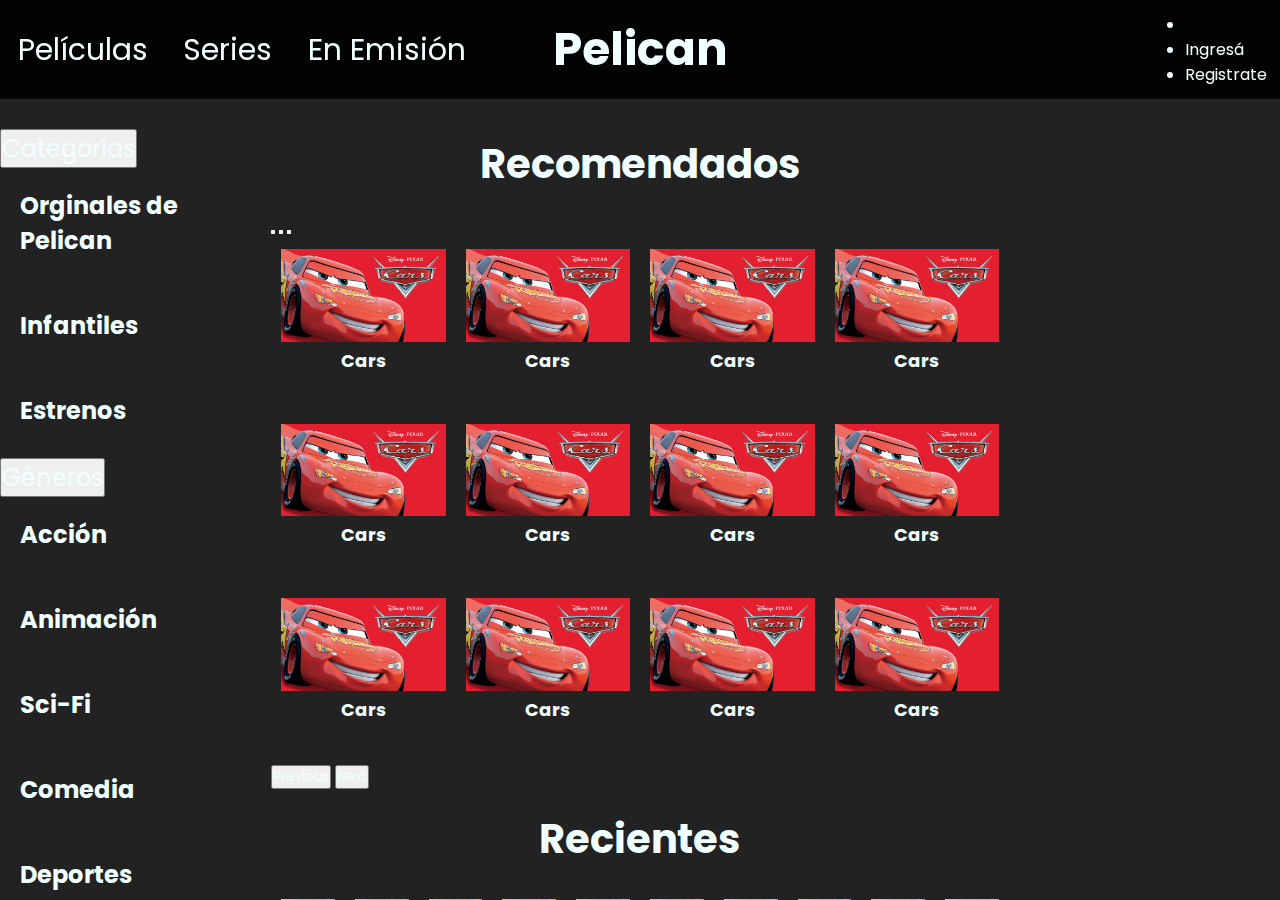
<file: PreEntrega3-Mirkin/index.html>
<!DOCTYPE html>
<html lang="en">
<head>
    <meta charset="UTF-8">
    <meta http-equiv="X-UA-Compatible" content="IE=edge">
    <meta name="viewport" content="width=device-width, initial-scale=1.0">
    <link href="https://cdn.jsdelivr.net/npm/bootstrap@5.1.3/dist/css/bootstrap.min.css" rel="stylesheet" integrity="sha384-1BmE4kWBq78iYhFldvKuhfTAU6auU8tT94WrHftjDbrCEXSU1oBoqyl2QvZ6jIW3" crossorigin="anonymous">
    <link rel="stylesheet" href="./css/style.css">
    <title>Pelican</title>
</head>
<body>
    <div class="general-container">
        <h1 class="page-title" id="mobile-page-title">
            <a href="./index.html">Pelican</a>
        </h1>
        <header class="nav">
            <nav class="navBar">
                <ul>
                    <li><a href="./view/movies.html">Películas</a></li>
                    <li><a href="./view/series.html">Series</a></li>
                    <li><a href="./view/airing.html">En Emisión</a></li>
                </ul>
            </nav>

            <h1 class="page-title">
                <a href="./index.html">Pelican</a>
            </h1>

            <div class="login-mobile">
                <div class="dropdown">
                    <a class="btn btn-secondary dropdown-toggle bg-transparent border-0 w-20 login-btn" href="#" role="button" id="dropdownMenuLink" data-bs-toggle="dropdown" aria-expanded="false">
                    <img src="./assets/img/icons/user.png" alt="login" id="login-icon">
                    </a>
                
                    <ul class="dropdown-menu bg-dark bg-opacity-75" aria-labelledby="dropdownMenuLink">
                    <li><a class="dropdown-item text-light" href="#">Iniciar sesión</a></li>
                    <li><a class="dropdown-item text-light" href="#">Registrarse</a></li>
                    </ul>
                </div>
            </div>
            <div class="login">
                <ul>
                    <li>
                        <form id="searchBar"> 
                            <input type="search" id="query" name="q" placeholder="¿Qué vamos a ver?">
                        </form>
                    </li>
                    <li>
                        <a href="index.html">Ingresá</a>
                    </li>
                    <li>
                        <a href="index.html">Registrate</a>
                    </li>
                </ul>
            </div>
        </header>
        
        
        <div class="grid-display">
            <section class="categories">
                <h2>Categorías</h2>
                <table>
                    <tr><td>
                        <a href="./view/category.html">Orginales de Pelican</a>
                    </td></tr>
                    <tr><td>
                        <a href="./view/category.html">Infantiles</a>
                    </td></tr>
                    <tr><td>
                        <a href="./view/category.html">Estrenos</a>
                    </td></tr>
                    <tr><td>
                        Géneros
                        <ul class="genre">
                            <li><a href="./view/category.html">Acción</a></li>
                            <li><a href="./view/category.html">Animación</a></li>
                            <li><a href="./view/category.html">Sci-Fi</a></li>
                            <li><a href="./view/category.html">Comedia</a></li>
                            <li><a href="./view/category.html">Deportes</a></li>
                            <li><a href="./view/category.html">Drama</a></li>
                            <li><a href="./view/category.html">Documental</a></li>
                            <li><a href="./view/category.html">Fantasía</a></li>
                            <li><a href="./view/category.html">Policial</a></li>
                            <li><a href="./view/category.html">Romance</a></li>
                            <li><a href="./view/category.html">Terror</a></li>
                        </ul>
                    </td></tr>
                </table>
            </section>

            <section class="categories-mobile container-fluid">
                <div class="accordion" id="accordionPanelsStayOpenExample">
                    <div class="accordion-item bg-transparent text-light">
                      <h2 class="accordion-header" id="panelsStayOpen-headingOne">
                        <button class="accordion-button collapsed bg-transparent text-light color-light" type="button" data-bs-toggle="collapse" data-bs-target="#panelsStayOpen-collapseOne" aria-expanded="false" aria-controls="panelsStayOpen-collapseOne">
                          Categorías
                        </button>
                      </h2>
                      <div id="panelsStayOpen-collapseOne" class="accordion-collapse collapse" aria-labelledby="panelsStayOpen-headingOne">
                        <div class="accordion-body">
                            <div class="accordion" id="accordionPanelsStayOpenExample">
                                <div class="accordion-item bg-transparent text-light">
                                    <h3 class="accordion-header">
                                        <a href="./view/category.html">Orginales de Pelican</a>
                                    </h3>
                                </div>
                                <div class="accordion-item bg-transparent text-light">
                                    <h3 class="accordion-header">
                                        <a href="./view/category.html">Infantiles</a>
                                    </h3>
                                </div>
                                <div class="accordion-item bg-transparent text-light">
                                    <h3 class="accordion-header">
                                        <a href="./view/category.html">Estrenos</a>
                                    </h3>
                                </div>
                                <div class="accordion-item bg-transparent text-light">
                                    <h3 class="accordion-header" id="panelsStayOpen-headingThree">
                                        <button class="accordion-button collapsed bg-transparent text-light" type="button" data-bs-toggle="collapse" data-bs-target="#panelsStayOpen-collapseThree" aria-expanded="false" aria-controls="panelsStayOpen-collapseThree">
                                        Géneros
                                        </button>
                                    </h3>
                                    <div id="panelsStayOpen-collapseThree" class="accordion-collapse collapse" aria-labelledby="panelsStayOpen-headingThree">
                                        <div class="accordion-body">
                                            <div class="accordion-item bg-transparent text-light">
                                                <h4 class="accordion-header">
                                                    <a href="./view/category.html">Acción</a>
                                                </h4>
                                            </div>
                                            <div class="accordion-item bg-transparent text-light">
                                                <h4 class="accordion-header">
                                                    <a href="./view/category.html">Animación</a>
                                                </h4>
                                            </div>
                                            <div class="accordion-item bg-transparent text-light">
                                                <h4 class="accordion-header">
                                                    <a href="./view/category.html">Sci-Fi</a>
                                                </h4>
                                            </div>
                                            <div class="accordion-item bg-transparent text-light">
                                                <h4 class="accordion-header">
                                                    <a href="./view/category.html">Comedia</a>
                                                </h4>
                                            </div>
                                            <div class="accordion-item bg-transparent text-light">
                                                <h4 class="accordion-header">
                                                    <a href="./view/category.html">Deportes</a>
                                                </h4>
                                            </div>
                                            <div class="accordion-item bg-transparent text-light">
                                                <h4 class="accordion-header">
                                                    <a href="./view/category.html">Drama</a>
                                                </h4>
                                            </div>
                                            <div class="accordion-item bg-transparent text-light">
                                                <h4 class="accordion-header">
                                                    <a href="./view/category.html">Documental</a>
                                                </h4>
                                            </div>
                                            <div class="accordion-item bg-transparent text-light">
                                                <h4 class="accordion-header">
                                                    <a href="./view/category.html">Fantasía</a>
                                                </h4>
                                            </div>
                                            <div class="accordion-item bg-transparent text-light">
                                                <h4 class="accordion-header">
                                                    <a href="./view/category.html">Policial</a>
                                                </h4>
                                            </div>
                                            <div class="accordion-item bg-transparent text-light">
                                                <h4 class="accordion-header">
                                                    <a href="./view/category.html">Romance</a>
                                                </h4>
                                            </div>
                                            <div class="accordion-item bg-transparent text-light">
                                                <h4 class="accordion-header">
                                                    <a href="./view/category.html">Terror</a>
                                                </h4>
                                            </div>
                                        </div>
                                    </div>
                                </div>
                            </div>
                        </div>
                      </div>
                    </div>
                  </div>
            </section>
            
            <section class="main">
                <h2>
                    Recomendados
                </h2>
                <div id="carouselExampleIndicators" class="carousel slide" data-bs-ride="carousel">
                    <div class="carousel-indicators">
                        <button type="button" data-bs-target="#carouselExampleIndicators" data-bs-slide-to="0" class="active" aria-current="true" aria-label="Slide 1"></button>
                        <button type="button" data-bs-target="#carouselExampleIndicators" data-bs-slide-to="1" aria-label="Slide 2"></button>
                        <button type="button" data-bs-target="#carouselExampleIndicators" data-bs-slide-to="2" aria-label="Slide 3"></button>
                        </div>
                        <div class="carousel-inner">
                        <div class="carousel-item active">
                            <div class="recommended-group">
                                <div class="product">
                                    <img src="./assets/img/recommended_titles/cars.png" alt="">
                                    <h3>Cars</h3>
                                </div>
                                <div class="product">
                                    <img src="./assets/img/recommended_titles/cars.png" alt="">
                                    <h3>Cars</h3>
                                </div>
                                <div class="product">
                                    <img src="./assets/img/recommended_titles/cars.png" alt="">
                                    <h3>Cars</h3>
                                </div>
                                <div class="product">
                                    <img src="./assets/img/recommended_titles/cars.png" alt="">
                                    <h3>Cars</h3>
                                </div>
                            </div>
                        </div>
                        <div class="carousel-item">
                            <div class="recommended-group">
                                <div class="product">
                                    <img src="./assets/img/recommended_titles/cars.png" alt="">
                                    <h3>Cars</h3>
                                </div>
                                <div class="product">
                                    <img src="./assets/img/recommended_titles/cars.png" alt="">
                                    <h3>Cars</h3>
                                </div>
                                <div class="product">
                                    <img src="./assets/img/recommended_titles/cars.png" alt="">
                                    <h3>Cars</h3>
                                </div>
                                <div class="product">
                                    <img src="./assets/img/recommended_titles/cars.png" alt="">
                                    <h3>Cars</h3>
                                </div>
                            </div>
                        </div>
                        <div class="carousel-item">
                            <div class="recommended-group">
                                <div class="product">
                                    <img src="./assets/img/recommended_titles/cars.png" alt="">
                                    <h3>Cars</h3>
                                </div>
                                <div class="product">
                                    <img src="./assets/img/recommended_titles/cars.png" alt="">
                                    <h3>Cars</h3>
                                </div>
                                <div class="product">
                                    <img src="./assets/img/recommended_titles/cars.png" alt="">
                                    <h3>Cars</h3>
                                </div>
                                <div class="product">
                                    <img src="./assets/img/recommended_titles/cars.png" alt="">
                                    <h3>Cars</h3>
                                </div>
                            </div>
                        </div>
                        <button class="carousel-control-prev pb-5" type="button" data-bs-target="#carouselExampleIndicators" data-bs-slide="prev">
                        <span class="carousel-control-prev-icon" aria-hidden="true"></span>
                        <span class="visually-hidden">Previous</span>
                        </button>
                        <button class="carousel-control-next pb-5" type="button" data-bs-target="#carouselExampleIndicators" data-bs-slide="next">
                        <span class="carousel-control-next-icon" aria-hidden="true"></span>
                        <span class="visually-hidden">Next</span>
                        </button>
                    </div>
                </div>
                <h2>
                    Recientes
                </h2>
                <article class="recent">
                    <div class="product">
                        <img src="./assets/img/titles/cars.png" alt="">
                        <h3>Cars</h3>
                    </div>
                    <div class="product">
                        <img src="./assets/img/titles/cars.png" alt="">
                        <h3>Cars</h3>
                    </div>
                    <div class="product">
                        <img src="./assets/img/titles/cars.png" alt="">
                        <h3>Cars</h3>
                    </div>
                    <div class="product">
                        <img src="./assets/img/titles/cars.png" alt="">
                        <h3>Cars</h3>
                    </div>
                    <div class="product">
                        <img src="./assets/img/titles/cars.png" alt="">
                        <h3>Cars</h3>
                    </div>
                    <div class="product">
                        <img src="./assets/img/titles/cars.png" alt="">
                        <h3>Cars</h3>
                    </div>
                    <div class="product">
                        <img src="./assets/img/titles/cars.png" alt="">
                        <h3>Cars</h3>
                    </div>
                    <div class="product">
                        <img src="./assets/img/titles/cars.png" alt="">
                        <h3>Cars</h3>
                    </div>
                    <div class="product">
                        <img src="./assets/img/titles/cars.png" alt="">
                        <h3>Cars</h3>
                    </div>
                    <div class="product">
                        <img src="./assets/img/titles/cars.png" alt="">
                        <h3>Cars</h3>
                    </div>
                </article>
            </section>
            <aside class="news">
                <h2>
                    Noticias
                </h2>
            </aside>
            <footer>
                <section class="contact">
                    <h2>¡Contactanos!</h2>
                    <div class="email_whatsapp">
                        <div class="email">
                            <img src="./assets/img/icons/email.png" alt="Email">
                            <a href="" class="link">carecenter@pelican.ar</a>
                        </div>
                        <div class="whatsapp">
                            <img src="./assets/img/icons/whatsapp.png" alt="WhatsApp">
                            <a href="" class="link">(+54) 011 9999 9999</a>
                        </div>
                    </div>
                </section>
                <section class="social_media">
                    <h2>Seguinos en redes y conseguí descuentos para tu membresía</h2>
                    <img src="./assets/img/icons/instagram.png" alt="Instagram">
                    <img src="./assets/img/icons/twitter.png" alt="Twitter">
                    <img src="./assets/img/icons/facebook.png" alt="Facebook">
                </section>
            </footer>
        </div>
    </div>
    <script src="https://cdn.jsdelivr.net/npm/bootstrap@5.1.3/dist/js/bootstrap.bundle.min.js" integrity="sha384-ka7Sk0Gln4gmtz2MlQnikT1wXgYsOg+OMhuP+IlRH9sENBO0LRn5q+8nbTov4+1p" crossorigin="anonymous"></script>
</body>
</html>
</file>
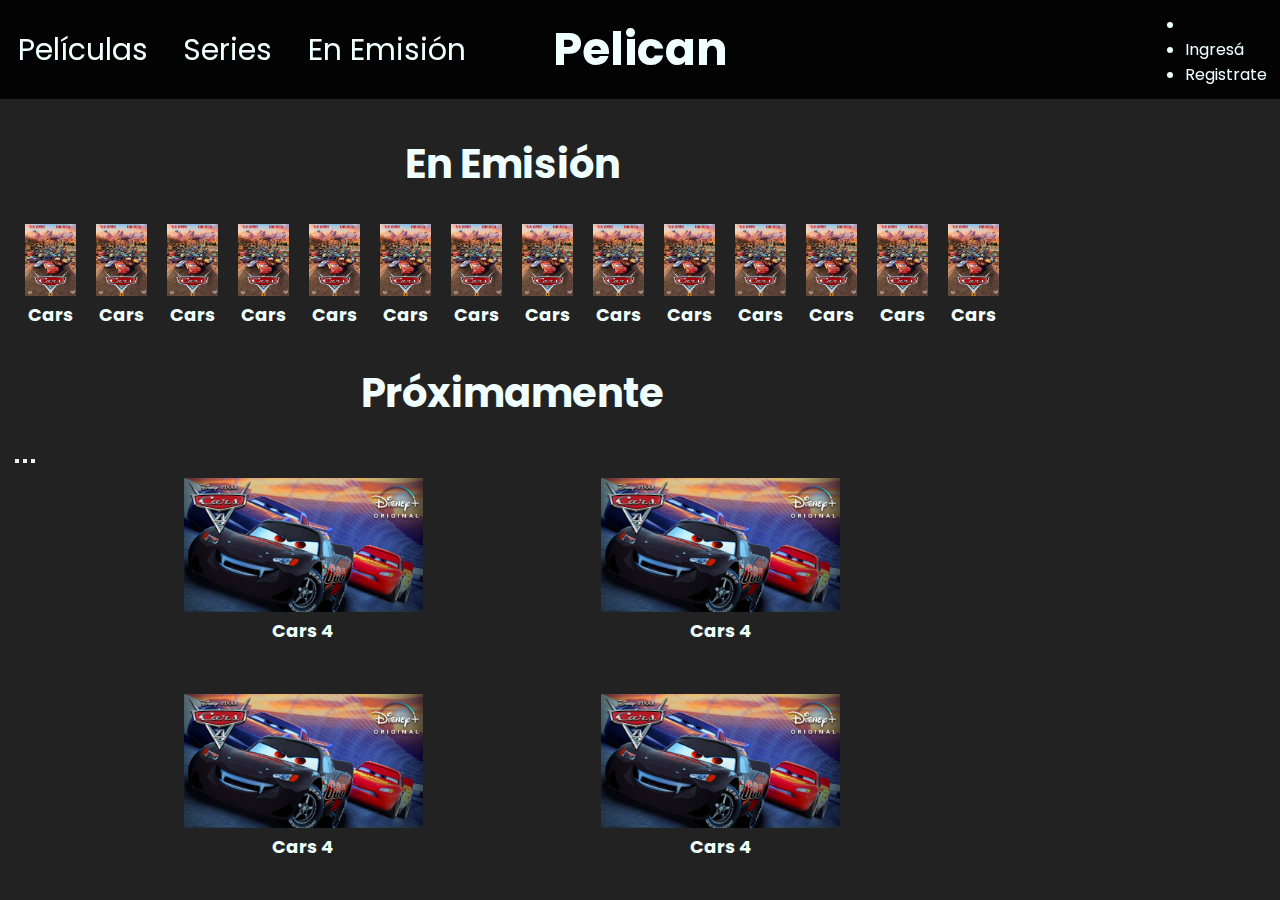
<file: PreEntrega3-Mirkin/view/airing.html>
<!DOCTYPE html>
<html lang="en">
<head>
    <meta charset="UTF-8">
    <meta http-equiv="X-UA-Compatible" content="IE=edge">
    <meta name="viewport" content="width=device-width, initial-scale=1.0">
    <link href="https://cdn.jsdelivr.net/npm/bootstrap@5.1.3/dist/css/bootstrap.min.css" rel="stylesheet" integrity="sha384-1BmE4kWBq78iYhFldvKuhfTAU6auU8tT94WrHftjDbrCEXSU1oBoqyl2QvZ6jIW3" crossorigin="anonymous">
    <link rel="stylesheet" href="../css/style.css">
    <title>Pelican</title>
</head>
<body>
    <div class="general-container">
        <h1 class="page-title" id="mobile-page-title">
            <a href="../index.html">Pelican</a>
        </h1>
        <header class="nav">
            <nav class="navBar">
                <ul>
                    <li><a href="movies.html">Películas</a></li>
                    <li><a href="series.html">Series</a></li>
                    <li><a href="airing.html">En Emisión</a></li>
                </ul>
            </nav>

            <h1 class="page-title">
                <a href="../index.html">Pelican</a>
            </h1>

            <div class="login-mobile">
                <div class="dropdown">
                    <a class="btn btn-secondary dropdown-toggle bg-transparent border-0 w-20 login-btn" href="#" role="button" id="dropdownMenuLink" data-bs-toggle="dropdown" aria-expanded="false">
                    <img src="../assets/img/icons/user.png" alt="login" id="login-icon">
                    </a>
                
                    <ul class="dropdown-menu bg-dark bg-opacity-75" aria-labelledby="dropdownMenuLink">
                    <li><a class="dropdown-item text-light" href="#">Iniciar sesión</a></li>
                    <li><a class="dropdown-item text-light href="#">Registrarse</a></li>
                    </ul>
                </div>
            </div>
            <div class="login">
                <ul>
                    <li>
                        <form id="searchBar"> 
                            <input type="search" id="query" name="q" placeholder="¿Qué querés ver?">
                        </form>
                    </li>
                    <li>
                        <a href="../index.html">Ingresá</a>
                    </li>
                    <li>
                        <a href="../index.html">Registrate</a>
                    </li>
                </ul>
            </div>
        </header>
        
        <div class="grid-display">
            <section class="main" id="main-airing">
                <h2>
                    En Emisión
                </h2>
                <article class="airing">
                    <div class="product">
                        <img src="../assets/img/titles/cars.png" alt="">
                        <h3>Cars</h3>
                    </div>
                    <div class="product">
                        <img src="../assets/img/titles/cars.png" alt="">
                        <h3>Cars</h3>
                    </div>
                    <div class="product">
                        <img src="../assets/img/titles/cars.png" alt="">
                        <h3>Cars</h3>
                    </div>
                    <div class="product">
                        <img src="../assets/img/titles/cars.png" alt="">
                        <h3>Cars</h3>
                    </div>
                    <div class="product">
                        <img src="../assets/img/titles/cars.png" alt="">
                        <h3>Cars</h3>
                    </div>
                    <div class="product">
                        <img src="../assets/img/titles/cars.png" alt="">
                        <h3>Cars</h3>
                    </div>
                    <div class="product">
                        <img src="../assets/img/titles/cars.png" alt="">
                        <h3>Cars</h3>
                    </div>
                    <div class="product">
                        <img src="../assets/img/titles/cars.png" alt="">
                        <h3>Cars</h3>
                    </div>
                    <div class="product">
                        <img src="../assets/img/titles/cars.png" alt="">
                        <h3>Cars</h3>
                    </div>
                    <div class="product">
                        <img src="../assets/img/titles/cars.png" alt="">
                        <h3>Cars</h3>
                    </div>
                    <div class="product">
                        <img src="../assets/img/titles/cars.png" alt="">
                        <h3>Cars</h3>
                    </div>
                    <div class="product">
                        <img src="../assets/img/titles/cars.png" alt="">
                        <h3>Cars</h3>
                    </div>
                    <div class="product">
                        <img src="../assets/img/titles/cars.png" alt="">
                        <h3>Cars</h3>
                    </div>
                    <div class="product">
                        <img src="../assets/img/titles/cars.png" alt="">
                        <h3>Cars</h3>
                    </div>
                </article>
                <h2>
                    Próximamente
                </h2>
                <article class="comming-soon">
                    <div id="carouselExampleIndicators" class="carousel slide" data-bs-ride="carousel">
                        <div class="carousel-indicators">
                            <button type="button" data-bs-target="#carouselExampleIndicators" data-bs-slide-to="0" class="active" aria-current="true" aria-label="Slide 1"></button>
                            <button type="button" data-bs-target="#carouselExampleIndicators" data-bs-slide-to="1" aria-label="Slide 2"></button>
                            <button type="button" data-bs-target="#carouselExampleIndicators" data-bs-slide-to="2" aria-label="Slide 3"></button>
                            </div>
                            <div class="carousel-inner">
                            <div class="carousel-item active">
                                <div class="comming-soon-group">
                                    <div class="product">
                                        <img src="../assets/img/comming_soon_titles/cars4.png" alt="">
                                        <h3>Cars 4</h3>
                                    </div>
                                    <div class="product">
                                        <img src="../assets/img/comming_soon_titles/cars4.png" alt="">
                                        <h3>Cars 4</h3>
                                    </div>
                                </div>
                            </div>
                            <div class="carousel-item">
                                <div class="comming-soon-group">
                                    <div class="product">
                                        <img src="../assets/img/comming_soon_titles/cars4.png" alt="">
                                        <h3>Cars 4</h3>
                                    </div>
                                    <div class="product">
                                        <img src="../assets/img/comming_soon_titles/cars4.png" alt="">
                                        <h3>Cars 4</h3>
                                    </div>
                                </div>
                            </div>
                            <div class="carousel-item">
                                <div class="comming-soon-group">
                                    <div class="product">
                                        <img src="../assets/img/comming_soon_titles/cars4.png" alt="">
                                        <h3>Cars 4</h3>
                                    </div>
                                    <div class="product">
                                        <img src="../assets/img/comming_soon_titles/cars4.png" alt="">
                                        <h3>Cars 4</h3>
                                    </div>
                                </div>
                            </div>
                            <button class="carousel-control-prev pb-5" type="button" data-bs-target="#carouselExampleIndicators" data-bs-slide="prev">
                            <span class="carousel-control-prev-icon" aria-hidden="true"></span>
                            <span class="visually-hidden">Previous</span>
                            </button>
                            <button class="carousel-control-next pb-5" type="button" data-bs-target="#carouselExampleIndicators" data-bs-slide="next">
                            <span class="carousel-control-next-icon" aria-hidden="true"></span>
                            <span class="visually-hidden">Next</span>
                            </button>
                        </div>
                    </div>
                </article>
            </section>

            <aside class="news">
                <h2>
                    Noticias
                </h2>
            </aside>

            <footer>
                <section class="contact">
                    <h2>¡Contactanos!</h2>
                    <div class="email_whatsapp">
                        <div class="email">
                            <img src="../assets/img/icons/email.png" alt="Email">
                            <a href="" class="link">carecenter@pelican.ar</a>
                        </div>
                        <div class="whatsapp">
                            <img src="../assets/img/icons/whatsapp.png" alt="WhatsApp">
                            <a href="" class="link">(+54) 011 9999 9999</a>
                        </div>
                    </div>
                </section>
                <section class="social_media">
                    <h2>Seguinos en redes y conseguí descuentos para tu membresía</h2>
                    <img src="../assets/img/icons/instagram.png" alt="Instagram">
                    <img src="../assets/img/icons/twitter.png" alt="Twitter">
                    <img src="../assets/img/icons/facebook.png" alt="Facebook">
                </section>
            </footer>
        </div>
    </div>
    <script src="https://cdn.jsdelivr.net/npm/bootstrap@5.1.3/dist/js/bootstrap.bundle.min.js" integrity="sha384-ka7Sk0Gln4gmtz2MlQnikT1wXgYsOg+OMhuP+IlRH9sENBO0LRn5q+8nbTov4+1p" crossorigin="anonymous"></script>
</body>
</html>
</file>
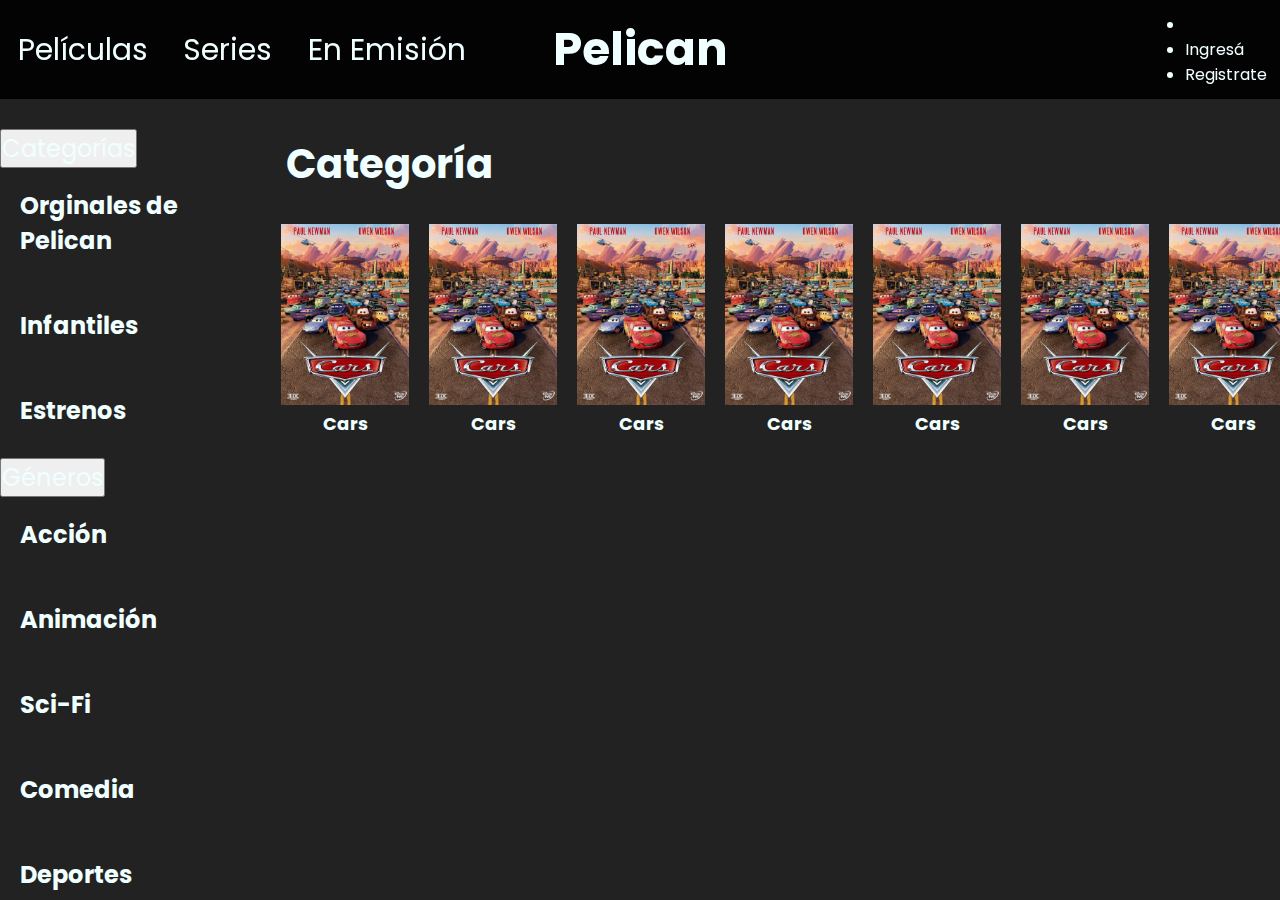
<file: PreEntrega3-Mirkin/view/category.html>
<!DOCTYPE html>
<html lang="en">
<head>
    <meta charset="UTF-8">
    <meta http-equiv="X-UA-Compatible" content="IE=edge">
    <meta name="viewport" content="width=device-width, initial-scale=1.0">
    <link href="https://cdn.jsdelivr.net/npm/bootstrap@5.1.3/dist/css/bootstrap.min.css" rel="stylesheet" integrity="sha384-1BmE4kWBq78iYhFldvKuhfTAU6auU8tT94WrHftjDbrCEXSU1oBoqyl2QvZ6jIW3" crossorigin="anonymous">
    <link rel="stylesheet" href="../css/style.css">
    <title>Pelican</title>
</head>
<body>
    <div class="general-container">
        <h1 class="page-title" id="mobile-page-title">
            <a href="../index.html">Pelican</a>
        </h1>

        <header class="nav">
            <nav class="navBar">
                <ul>
                    <li><a href="movies.html">Películas</a></li>
                    <li><a href="series.html">Series</a></li>
                    <li><a href="airing.html">En Emisión</a></li>
                </ul>
            </nav>

            <h1 class="page-title">
                <a href="../index.html">Pelican</a>
            </h1>

            <div class="login-mobile">
                <div class="dropdown">
                    <a class="btn btn-secondary dropdown-toggle bg-transparent border-0 w-20 login-btn" href="#" role="button" id="dropdownMenuLink" data-bs-toggle="dropdown" aria-expanded="false">
                        <img src="../assets/img/icons/user.png" alt="login" id="login-icon">
                    </a>
                
                    <ul class="dropdown-menu bg-dark bg-opacity-75" aria-labelledby="dropdownMenuLink">
                        <li><a class="dropdown-item text-light" href="#">Iniciar sesión</a></li>
                        <li><a class="dropdown-item text-light" href="#">Registrarse</a></li>
                    </ul>
                </div>
            </div>
            <div class="login">
                <ul>
                    <li>
                        <form id="searchBar"> 
                            <input type="search" id="query" name="q" placeholder="¿Qué querés ver?">
                        </form>
                    </li>
                    <li>
                        <a href="../index.html">Ingresá</a>
                    </li>
                    <li>
                        <a href="../index.html">Registrate</a>
                    </li>
                </ul>
            </div>
        </header>

        <div class="grid-display">
            <section class="categories-mobile container-fluid">
                <div class="accordion" id="accordionPanelsStayOpenExample">
                    <div class="accordion-item bg-transparent text-light">
                      <h2 class="accordion-header" id="panelsStayOpen-headingOne">
                        <button class="accordion-button collapsed bg-transparent text-light" type="button" data-bs-toggle="collapse" data-bs-target="#panelsStayOpen-collapseOne" aria-expanded="false" aria-controls="panelsStayOpen-collapseOne">
                          Categorías
                        </button>
                      </h2>
                      <div id="panelsStayOpen-collapseOne" class="accordion-collapse collapse" aria-labelledby="panelsStayOpen-headingOne">
                        <div class="accordion-body">
                            <div class="accordion" id="accordionPanelsStayOpenExample">
                                <div class="accordion-item bg-transparent text-light">
                                    <h3 class="accordion-header">
                                        <a href="category.html">Orginales de Pelican</a>
                                    </h3>
                                </div>
                                <div class="accordion-item bg-transparent text-light">
                                    <h3 class="accordion-header">
                                        <a href="category.html">Infantiles</a>
                                    </h3>
                                </div>
                                <div class="accordion-item bg-transparent text-light">
                                    <h3 class="accordion-header">
                                        <a href="category.html">Estrenos</a>
                                    </h3>
                                </div>
                                <div class="accordion-item bg-transparent text-light">
                                    <h3 class="accordion-header" id="panelsStayOpen-headingThree">
                                        <button class="accordion-button collapsed bg-transparent text-light" type="button" data-bs-toggle="collapse" data-bs-target="#panelsStayOpen-collapseThree" aria-expanded="false" aria-controls="panelsStayOpen-collapseThree">
                                        Géneros
                                        </button>
                                    </h3>
                                    <div id="panelsStayOpen-collapseThree" class="accordion-collapse collapse" aria-labelledby="panelsStayOpen-headingThree">
                                        <div class="accordion-body">
                                            <div class="accordion-item bg-transparent text-light">
                                                <h4 class="accordion-header">
                                                    <a href="category.html">Acción</a>
                                                </h4>
                                            </div>
                                            <div class="accordion-item bg-transparent text-light">
                                                <h4 class="accordion-header">
                                                    <a href="category.html">Animación</a>
                                                </h4>
                                            </div>
                                            <div class="accordion-item bg-transparent text-light">
                                                <h4 class="accordion-header">
                                                    <a href="category.html">Sci-Fi</a>
                                                </h4>
                                            </div>
                                            <div class="accordion-item bg-transparent text-light">
                                                <h4 class="accordion-header">
                                                    <a href="category.html">Comedia</a>
                                                </h4>
                                            </div>
                                            <div class="accordion-item bg-transparent text-light">
                                                <h4 class="accordion-header">
                                                    <a href="category.html">Deportes</a>
                                                </h4>
                                            </div>
                                            <div class="accordion-item bg-transparent text-light">
                                                <h4 class="accordion-header">
                                                    <a href="category.html">Drama</a>
                                                </h4>
                                            </div>
                                            <div class="accordion-item bg-transparent text-light">
                                                <h4 class="accordion-header">
                                                    <a href="./view/category.html">Documental</a>
                                                </h4>
                                            </div>
                                            <div class="accordion-item bg-transparent text-light">
                                                <h4 class="accordion-header">
                                                    <a href="category.html">Fantasía</a>
                                                </h4>
                                            </div>
                                            <div class="accordion-item bg-transparent text-light">
                                                <h4 class="accordion-header">
                                                    <a href="category.html">Policial</a>
                                                </h4>
                                            </div>
                                            <div class="accordion-item bg-transparent text-light">
                                                <h4 class="accordion-header">
                                                    <a href="category.html">Romance</a>
                                                </h4>
                                            </div>
                                            <div class="accordion-item bg-transparent text-light">
                                                <h4 class="accordion-header">
                                                    <a href="category.html">Terror</a>
                                                </h4>
                                            </div>
                                        </div>
                                    </div>
                                </div>
                            </div>
                        </div>
                      </div>
                    </div>
                  </div>
            </section>
            
            <section class="main" id="main-movies">
                <div class="category-title">
                    <h2>
                        Categoría <!-- Las categorias toman la misma estructura-->
                    </h2>
                    <select name="order" id="filter-order" class="bg-dark bg-opacity-75">
                        <option class="text-light" value="default" selected>Orden</option>
                        <option class="text-light" value="aphabetical">Alfabético</option>
                        <option class="text-light" value="release">Estreno</option>
                        <option class="text-light" value="popularity">Popularidad</option>
                        <option class="text-light" value="score">Calificación</option>
                    </select>
                </div>
                <article class="movies">
                    <div class="product">
                        <img src="../assets/img/titles/cars.png" alt="">
                        <h3>Cars</h3>
                    </div>
                    <div class="product">
                        <img src="../assets/img/titles/cars.png" alt="">
                        <h3>Cars</h3>
                    </div>
                    <div class="product">
                        <img src="../assets/img/titles/cars.png" alt="">
                        <h3>Cars</h3>
                    </div>
                    <div class="product">
                        <img src="../assets/img/titles/cars.png" alt="">
                        <h3>Cars</h3>
                    </div>
                    <div class="product">
                        <img src="../assets/img/titles/cars.png" alt="">
                        <h3>Cars</h3>
                    </div>
                    <div class="product">
                        <img src="../assets/img/titles/cars.png" alt="">
                        <h3>Cars</h3>
                    </div>
                    <div class="product">
                        <img src="../assets/img/titles/cars.png" alt="">
                        <h3>Cars</h3>
                    </div>
                    <div class="product">
                        <img src="../assets/img/titles/cars.png" alt="">
                        <h3>Cars</h3>
                    </div>
                    <div class="product">
                        <img src="../assets/img/titles/cars.png" alt="">
                        <h3>Cars</h3>
                    </div>
                    <div class="product">
                        <img src="../assets/img/titles/cars.png" alt="">
                        <h3>Cars</h3>
                    </div>
                    <div class="product">
                        <img src="../assets/img/titles/cars.png" alt="">
                        <h3>Cars</h3>
                    </div>
                    <div class="product">
                        <img src="../assets/img/titles/cars.png" alt="">
                        <h3>Cars</h3>
                    </div>
                    <div class="product">
                        <img src="../assets/img/titles/cars.png" alt="">
                        <h3>Cars</h3>
                    </div>
                    <div class="product">
                        <img src="../assets/img/titles/cars.png" alt="">
                        <h3>Cars</h3>
                    </div>
                </article>
            </section>
            <footer>
                <section class="contact">
                    <h2>¡Contactanos!</h2>
                    <div class="email_whatsapp">
                        <div class="email">
                            <img src="../assets/img/icons/email.png" alt="Email">
                            <a href="" class="link">carecenter@pelican.ar</a>
                        </div>
                        <div class="whatsapp">
                            <img src="../assets/img/icons/whatsapp.png" alt="WhatsApp">
                            <a href="" class="link">(+54) 011 9999 9999</a>
                        </div>
                    </div>
                </section>
                <section class="social_media">
                    <h2>Seguinos en redes y conseguí descuentos para tu membresía</h2>
                    <img src="../assets/img/icons/instagram.png" alt="Instagram">
                    <img src="../assets/img/icons/twitter.png" alt="Twitter">
                    <img src="../assets/img/icons/facebook.png" alt="Facebook">
                </section>
            </footer>
        </div>
    </div>
    <script src="https://cdn.jsdelivr.net/npm/bootstrap@5.1.3/dist/js/bootstrap.bundle.min.js" integrity="sha384-ka7Sk0Gln4gmtz2MlQnikT1wXgYsOg+OMhuP+IlRH9sENBO0LRn5q+8nbTov4+1p" crossorigin="anonymous"></script>
</body>
</html>
</file>
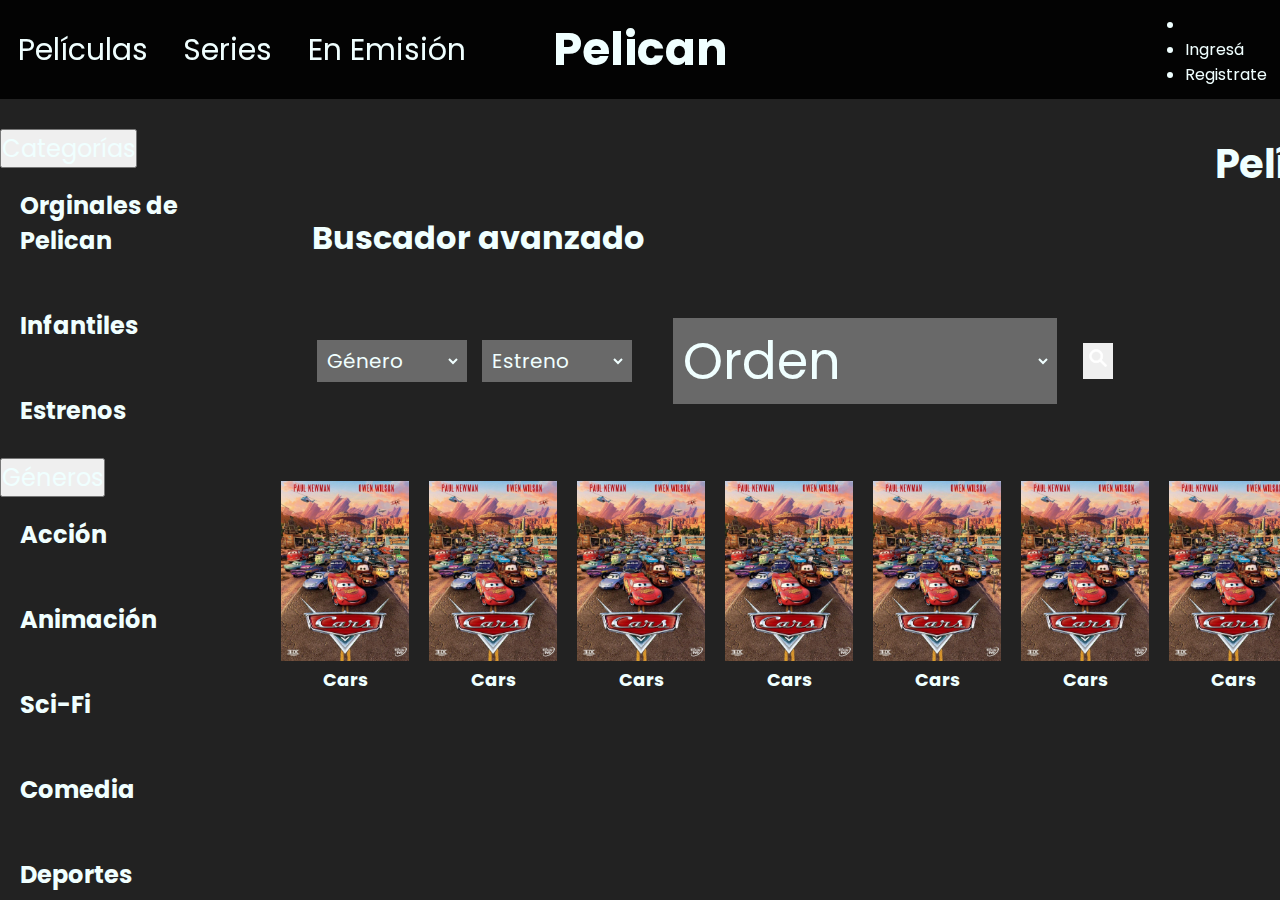
<file: PreEntrega3-Mirkin/view/movies.html>
<!DOCTYPE html>
<html lang="en">
<head>
    <meta charset="UTF-8">
    <meta http-equiv="X-UA-Compatible" content="IE=edge">
    <meta name="viewport" content="width=device-width, initial-scale=1.0">
    <link href="https://cdn.jsdelivr.net/npm/bootstrap@5.1.3/dist/css/bootstrap.min.css" rel="stylesheet" integrity="sha384-1BmE4kWBq78iYhFldvKuhfTAU6auU8tT94WrHftjDbrCEXSU1oBoqyl2QvZ6jIW3" crossorigin="anonymous">
    <link rel="stylesheet" href="../css/style.css">
    <title>Pelican</title>
</head>
<body>
    <div class="general-container">
        <h1 class="page-title" id="mobile-page-title">
            <a href="../index.html">Pelican</a>
        </h1>

        <header class="nav">
            <nav class="navBar">
                <ul>
                    <li><a href="movies.html">Películas</a></li>
                    <li><a href="series.html">Series</a></li>
                    <li><a href="airing.html">En Emisión</a></li>
                </ul>
            </nav>

            <h1 class="page-title">
                <a href="../index.html">Pelican</a>
            </h1>

            <div class="login-mobile">
                <div class="dropdown">
                    <a class="btn btn-secondary dropdown-toggle bg-transparent border-0 w-20 login-btn" href="#" role="button" id="dropdownMenuLink" data-bs-toggle="dropdown" aria-expanded="false">
                        <img src="../assets/img/icons/user.png" alt="login" id="login-icon">
                    </a>
                
                    <ul class="dropdown-menu bg-dark bg-opacity-75" aria-labelledby="dropdownMenuLink">
                        <li><a class="dropdown-item text-light" href="#">Iniciar sesión</a></li>
                        <li><a class="dropdown-item text-light" href="#">Registrarse</a></li>
                    </ul>
                </div>
            </div>
            <div class="login">
                <ul>
                    <li>
                        <form id="searchBar"> 
                            <input type="search" id="query" name="q" placeholder="¿Qué querés ver?">
                        </form>
                    </li>
                    <li>
                        <a href="../index.html">Ingresá</a>
                    </li>
                    <li>
                        <a href="../index.html">Registrate</a>
                    </li>
                </ul>
            </div>
        </header>

        <div class="grid-display">
            <section class="categories-mobile container-fluid">
                <div class="accordion" id="accordionPanelsStayOpenExample">
                    <div class="accordion-item bg-transparent text-light">
                      <h2 class="accordion-header" id="panelsStayOpen-headingOne">
                        <button class="accordion-button collapsed bg-transparent text-light" type="button" data-bs-toggle="collapse" data-bs-target="#panelsStayOpen-collapseOne" aria-expanded="false" aria-controls="panelsStayOpen-collapseOne">
                          Categorías
                        </button>
                      </h2>
                      <div id="panelsStayOpen-collapseOne" class="accordion-collapse collapse" aria-labelledby="panelsStayOpen-headingOne">
                        <div class="accordion-body">
                            <div class="accordion" id="accordionPanelsStayOpenExample">
                                <div class="accordion-item bg-transparent text-light">
                                    <h3 class="accordion-header">
                                        <a href="category.html">Orginales de Pelican</a>
                                    </h3>
                                </div>
                                <div class="accordion-item bg-transparent text-light">
                                    <h3 class="accordion-header">
                                        <a href="category.html">Infantiles</a>
                                    </h3>
                                </div>
                                <div class="accordion-item bg-transparent text-light">
                                    <h3 class="accordion-header">
                                        <a href="category.html">Estrenos</a>
                                    </h3>
                                </div>
                                <div class="accordion-item bg-transparent text-light">
                                    <h3 class="accordion-header" id="panelsStayOpen-headingThree">
                                        <button class="accordion-button collapsed bg-transparent text-light" type="button" data-bs-toggle="collapse" data-bs-target="#panelsStayOpen-collapseThree" aria-expanded="false" aria-controls="panelsStayOpen-collapseThree">
                                        Géneros
                                        </button>
                                    </h3>
                                    <div id="panelsStayOpen-collapseThree" class="accordion-collapse collapse" aria-labelledby="panelsStayOpen-headingThree">
                                        <div class="accordion-body">
                                            <div class="accordion-item bg-transparent text-light">
                                                <h4 class="accordion-header">
                                                    <a href="category.html">Acción</a>
                                                </h4>
                                            </div>
                                            <div class="accordion-item bg-transparent text-light">
                                                <h4 class="accordion-header">
                                                    <a href="category.html">Animación</a>
                                                </h4>
                                            </div>
                                            <div class="accordion-item bg-transparent text-light">
                                                <h4 class="accordion-header">
                                                    <a href="category.html">Sci-Fi</a>
                                                </h4>
                                            </div>
                                            <div class="accordion-item bg-transparent text-light">
                                                <h4 class="accordion-header">
                                                    <a href="category.html">Comedia</a>
                                                </h4>
                                            </div>
                                            <div class="accordion-item bg-transparent text-light">
                                                <h4 class="accordion-header">
                                                    <a href="category.html">Deportes</a>
                                                </h4>
                                            </div>
                                            <div class="accordion-item bg-transparent text-light">
                                                <h4 class="accordion-header">
                                                    <a href="category.html">Drama</a>
                                                </h4>
                                            </div>
                                            <div class="accordion-item bg-transparent text-light">
                                                <h4 class="accordion-header">
                                                    <a href="./view/category.html">Documental</a>
                                                </h4>
                                            </div>
                                            <div class="accordion-item bg-transparent text-light">
                                                <h4 class="accordion-header">
                                                    <a href="category.html">Fantasía</a>
                                                </h4>
                                            </div>
                                            <div class="accordion-item bg-transparent text-light">
                                                <h4 class="accordion-header">
                                                    <a href="category.html">Policial</a>
                                                </h4>
                                            </div>
                                            <div class="accordion-item bg-transparent text-light">
                                                <h4 class="accordion-header">
                                                    <a href="category.html">Romance</a>
                                                </h4>
                                            </div>
                                            <div class="accordion-item bg-transparent text-light">
                                                <h4 class="accordion-header">
                                                    <a href="category.html">Terror</a>
                                                </h4>
                                            </div>
                                        </div>
                                    </div>
                                </div>
                            </div>
                        </div>
                      </div>
                    </div>
                  </div>
            </section>
            
            <section class="main" id="main-movies">
                <h2>
                    Películas
                </h2>
                <div class="filter">
                    <h3>
                        Buscador avanzado
                    </h3>
                    <div class="filter-combo">
                        <div class="combo-box">
                            <select name="genre" id="filter-genre" class="bg-dark bg-opacity-75">
                                <option class="text-light" value="default" selected>Género</option>
                                <option class="text-light" value="action">Acción</option>
                                <option class="text-light" value="animation">Animación</option>
                                <option class="text-light" value="sci-fi">Sci-Fi</option>
                                <option class="text-light" value="comedy">Comedia</option>
                                <option class="text-light" value="sports">Deportes</option>
                                <option class="text-light" value="drama">Drama</option>
                                <option class="text-light" value="documentary">Documental</option>
                                <option class="text-light" value="fantasy">Fantasía</option>
                                <option class="text-light" value="police-thriller">Policial</option>
                                <option class="text-light" value="romance">Romance</option>
                                <option class="text-light" value="terror">Terror</option>
                            </select>
                            <select name="release" id="filter-release" class="bg-dark bg-opacity-75">
                                <option class="text-light" value="default" selected>Estreno</option>
                                <option class="text-light" value="2022">2022</option>
                                <option class="text-light" value="2021">2021</option>
                                <option class="text-light" value="2020">2020</option>
                                <option class="text-light" value="2019">2019</option>
                                <option class="text-light" value="2018">2018</option>
                            </select>
                            <select name="order" id="filter-order" class="bg-dark bg-opacity-75">
                                <option class="text-light" value="default" selected>Orden</option>
                                <option class="text-light" value="aphabetical">Alfabético</option>
                                <option class="text-light" value="release">Estreno</option>
                                <option class="text-light" value="popularity">Popularidad</option>
                                <option class="text-light" value="score">Calificación</option>
                            </select>
                        </div>
                        <button name="search" id="search-button" class="bg-transparent">
                            <img src="../assets/img/icons/search.png" alt="Buscar" class="search">
                        </button>
                    </div>
                </div>
                <article class="movies">
                    <div class="product">
                        <img src="../assets/img/titles/cars.png" alt="">
                        <h3>Cars</h3>
                    </div>
                    <div class="product">
                        <img src="../assets/img/titles/cars.png" alt="">
                        <h3>Cars</h3>
                    </div>
                    <div class="product">
                        <img src="../assets/img/titles/cars.png" alt="">
                        <h3>Cars</h3>
                    </div>
                    <div class="product">
                        <img src="../assets/img/titles/cars.png" alt="">
                        <h3>Cars</h3>
                    </div>
                    <div class="product">
                        <img src="../assets/img/titles/cars.png" alt="">
                        <h3>Cars</h3>
                    </div>
                    <div class="product">
                        <img src="../assets/img/titles/cars.png" alt="">
                        <h3>Cars</h3>
                    </div>
                    <div class="product">
                        <img src="../assets/img/titles/cars.png" alt="">
                        <h3>Cars</h3>
                    </div>
                    <div class="product">
                        <img src="../assets/img/titles/cars.png" alt="">
                        <h3>Cars</h3>
                    </div>
                    <div class="product">
                        <img src="../assets/img/titles/cars.png" alt="">
                        <h3>Cars</h3>
                    </div>
                    <div class="product">
                        <img src="../assets/img/titles/cars.png" alt="">
                        <h3>Cars</h3>
                    </div>
                    <div class="product">
                        <img src="../assets/img/titles/cars.png" alt="">
                        <h3>Cars</h3>
                    </div>
                    <div class="product">
                        <img src="../assets/img/titles/cars.png" alt="">
                        <h3>Cars</h3>
                    </div>
                    <div class="product">
                        <img src="../assets/img/titles/cars.png" alt="">
                        <h3>Cars</h3>
                    </div>
                    <div class="product">
                        <img src="../assets/img/titles/cars.png" alt="">
                        <h3>Cars</h3>
                    </div>
                </article>
            </section>
            <footer>
                <section class="contact">
                    <h2>¡Contactanos!</h2>
                    <div class="email_whatsapp">
                        <div class="email">
                            <img src="../assets/img/icons/email.png" alt="Email">
                            <a href="" class="link">carecenter@pelican.ar</a>
                        </div>
                        <div class="whatsapp">
                            <img src="../assets/img/icons/whatsapp.png" alt="WhatsApp">
                            <a href="" class="link">(+54) 011 9999 9999</a>
                        </div>
                    </div>
                </section>
                <section class="social_media">
                    <h2>Seguinos en redes y conseguí descuentos para tu membresía</h2>
                    <img src="../assets/img/icons/instagram.png" alt="Instagram">
                    <img src="../assets/img/icons/twitter.png" alt="Twitter">
                    <img src="../assets/img/icons/facebook.png" alt="Facebook">
                </section>
            </footer>
        </div>
    </div>
    <script src="https://cdn.jsdelivr.net/npm/bootstrap@5.1.3/dist/js/bootstrap.bundle.min.js" integrity="sha384-ka7Sk0Gln4gmtz2MlQnikT1wXgYsOg+OMhuP+IlRH9sENBO0LRn5q+8nbTov4+1p" crossorigin="anonymous"></script>
</body>
</html>
</file>
<file: PreEntrega3-Mirkin/css/style.css>
@charset "UTF-8";
@import url("https://fonts.googleapis.com/css2?family=Poppins:wght@300&display=swap");
.general-container {
  width: 100vw;
  height: 100vh;
  display: flex;
  flex-direction: column;
  align-items: center;
  justify-content: normal;
  flex-wrap: nowrap;
  overflow-y: auto;
  overflow-x: hidden;
}

.grid-display {
  width: 100%;
  height: 100%;
  display: grid;
  grid-template-columns: 1fr;
  grid-template-rows: auto auto 1fr;
  grid-template-areas: "categories" "main" "footer";
}
@media screen and (min-width: 1024px) {
  .grid-display {
    width: 100vw;
    height: 100%;
    display: grid;
    grid-template-columns: 20% 60% 20%;
    grid-template-rows: auto auto;
    grid-template-areas: "categories main news" "footer footer footer";
  }
}

.nav {
  width: 100%;
  background-color: rgba(0, 0, 0, 0.9);
  display: flex;
  flex-direction: row;
  align-items: center;
  justify-content: space-between;
  flex-wrap: nowrap;
  top: 0;
  position: -webkit-sticky;
  position: sticky;
  align-self: center;
  z-index: 1;
}

.logo {
  display: none;
}

.navBar {
  display: flex;
  flex-direction: row;
  align-items: center;
  justify-content: normal;
  flex-wrap: nowrap;
  margin-left: 10px;
}
.navBar ul {
  list-style: none;
  display: flex;
  flex-direction: row;
  align-items: center;
  justify-content: normal;
  flex-wrap: nowrap;
  font-size: 0;
  -webkit-padding-start: 0em;
          padding-inline-start: 0em;
  margin: 0px;
}
.navBar ul li {
  font-size: 18px;
  padding: 5px;
}

.page-title {
  display: none;
}

#mobile-page-title {
  display: inline-block;
  margin: 10px;
}

.login {
  display: none;
}

#login-icon {
  width: 6vw;
}

.login-mobile {
  align-items: center;
  margin: 2%;
}

@media screen and (min-width: 600px) {
  h1 {
    font-size: 5vw;
  }
  .navBar {
    margin-left: 2vw;
  }
  .navBar ul li {
    font-size: 4vw;
    margin-right: 2vw;
  }
}
@media screen and (min-width: 1024px) {
  .nav {
    height: 500px;
  }
  #mobile-page-title {
    display: none;
  }
  .page-title {
    display: inline-block;
    font-size: 46px;
    margin: 15px;
  }
  .navBar {
    width: 40%;
    padding-left: 1vw;
    margin: 0px;
  }
  .navBar ul {
    align-items: center;
  }
  .navBar ul li {
    font-size: 30px;
    margin-right: 2vw;
  }
  .login-mobile {
    display: none;
  }
  .login {
    display: flex;
    flex-direction: row-reverse;
    align-items: center;
    justify-content: normal;
    flex-wrap: nowrap;
    width: 40%;
    padding-right: 1vw;
  }
  #searchBar {
    display: none;
  }
}
@media screen and (min-width: 1024px) and (min-width: 1500px) {
  #searchBar {
    display: block;
    font-size: 18px;
    width: auto;
  }
}
.main {
  width: 100vw;
  grid-area: main;
  display: flex;
  flex-direction: column;
  align-items: center;
  justify-content: normal;
  flex-wrap: nowrap;
}
.main h2 {
  margin: 3%;
  font-size: 24px;
}
.main .category-title {
  display: flex;
  flex-direction: column;
  align-items: center;
  justify-content: normal;
  flex-wrap: nowrap;
}

.product {
  display: flex;
  flex-direction: column;
  align-items: center;
  justify-content: normal;
  flex-wrap: nowrap;
  width: 35%;
  margin: 10px;
  text-overflow: ellipsis;
  overflow: hidden;
}
.product img {
  width: 100%;
}
.product h3 {
  display: flex;
  flex-direction: row;
  align-items: center;
  justify-content: center;
  flex-wrap: nowrap;
  font-size: 3vw;
  margin: 5px;
}

.recommended-group, .comming-soon-group {
  display: flex;
  flex-direction: row;
  align-items: center;
  justify-content: space-evenly;
  flex-wrap: nowrap;
  width: 100vw;
  padding-bottom: 25px;
}
.recommended-group .product, .comming-soon-group .product {
  width: 40%;
}
.recommended-group .product img, .comming-soon-group .product img {
  width: 100%;
}

.recent, .movies, .series, .airing {
  display: flex;
  flex-direction: row;
  align-items: center;
  justify-content: space-evenly;
  flex-wrap: nowrap;
  width: 100vw;
  overflow-y: auto;
  overflow-x: hidden;
}

.filter {
  display: flex;
  flex-direction: column;
  align-items: flex-start;
  justify-content: flex-start;
  flex-wrap: nowrap;
  width: 100%;
  padding: 0% 2% 2% 2%;
}
.filter h3 {
  font-size: 18px;
}

.filter-combo {
  display: flex;
  flex-direction: row;
  align-items: center;
  justify-content: normal;
  flex-wrap: nowrap;
  padding: 0px 15px 0px 5px;
  width: 100%;
}
.filter-combo .combo-box {
  display: flex;
  flex-direction: row;
  align-items: baseline;
  justify-content: normal;
  flex-wrap: nowrap;
  font-size: 12px;
  width: 100%;
}
.filter-combo .combo-box select {
  margin-right: 4%;
  width: 29%;
}
.filter-combo #combo-box-series select {
  width: 45%;
  margin-bottom: 15px;
  font-size: 15px;
}

#search-button {
  border-width: 0px;
}
#search-button .search {
  width: 30px;
}

#filter-order {
  width: 30vw;
  margin: 2vw;
  font-size: 4vw;
}

@media screen and (min-width: 600px) {
  .main h2 {
    margin: 3%;
    font-size: 5vw;
  }
  .main .filter h3 {
    font-size: 4vw;
    padding-bottom: 2vw;
  }
  .main .filter .filter-combo .combo-box {
    display: flex;
    flex-direction: row;
    align-items: baseline;
    justify-content: normal;
    flex-wrap: nowrap;
    font-size: 4vw;
    width: 100%;
  }
  .main .filter .filter-combo .combo-box select {
    margin-right: 4%;
    width: 25vw;
  }
  .main .filter .filter-combo .combo-box select option {
    font-size: 3vw;
  }
  .main .filter .filter-combo .combo-box #search-button .search {
    width: 5vw;
  }
  .main .filter .filter-combo #combo-box-series select {
    width: 45%;
    margin-bottom: 1vw;
    font-size: 4vw;
  }
}
@media screen and (min-width: 1024px) {
  .main {
    grid-area: main;
    width: 100%;
    padding: 15px;
  }
  .main h2 {
    margin: 20px;
    font-size: 40px;
  }
  .main .category-title {
    display: flex;
    flex-direction: row;
    align-items: center;
    justify-content: space-between;
    flex-wrap: nowrap;
    width: 100%;
  }
  .main .category-title h2 {
    margin-left: 15px;
  }
  .main .category-title #filter-order {
    width: 150px;
    font-size: 20px;
  }
  .main .filter {
    display: flex;
    flex-direction: column;
    align-items: flex-start;
    justify-content: flex-start;
    flex-wrap: nowrap;
    width: 100%;
    padding: 0% 2% 2% 2%;
  }
  .main .filter h3 {
    font-size: 32px;
    margin-bottom: 15px;
    padding: 0px;
  }
  .main .filter .filter-combo {
    display: flex;
    flex-direction: row;
    align-items: center;
    justify-content: normal;
    flex-wrap: nowrap;
    width: auto;
    margin-top: 15px;
  }
  .main .filter .filter-combo .combo-box {
    display: flex;
    flex-direction: row;
    align-items: center;
    justify-content: normal;
    flex-wrap: nowrap;
    font-size: 22px;
  }
  .main .filter .filter-combo .combo-box select {
    background-color: #696969;
    border: 6px solid transparent;
    margin: 0px;
    margin-right: 15px;
    width: 150px;
    font-size: 20px;
  }
  .main .filter .filter-combo .combo-box select option {
    font-size: 20px;
  }
  .main .filter .filter-combo .combo-box #search-button .search {
    width: 30px;
  }
  .recommended {
    display: flex;
    flex-direction: row;
    align-items: normal;
    justify-content: space-evenly;
    flex-wrap: nowrap;
    width: 100%;
  }
  .recommended-group, .comming-soon-group {
    display: flex;
    flex-direction: row;
    align-items: center;
    justify-content: space-evenly;
    flex-wrap: nowrap;
    width: 100%;
    padding-bottom: 25px;
  }
  .recommended-group .product, .comming-soon-group .product {
    width: 24%;
  }
  .recent, .movies, .series, .airing {
    display: flex;
    flex-direction: row;
    align-items: center;
    justify-content: space-evenly;
    flex-wrap: nowrap;
    width: 100%;
  }
  .product {
    display: flex;
    flex-direction: column;
    align-items: center;
    justify-content: normal;
    flex-wrap: nowrap;
    width: 10vw;
    margin: 10px;
    text-overflow: ellipsis;
    overflow: hidden;
  }
  .product h3 {
    display: flex;
    flex-direction: row;
    align-items: center;
    justify-content: center;
    flex-wrap: nowrap;
    font-size: 18px;
    margin: 5px;
  }
  .product img {
    width: 100%;
  }
  #main-movies, #main-series {
    grid-column-start: main;
    grid-column-end: new;
    grid-row-start: main;
    grid-row-end: main;
  }
  #main-airing {
    grid-column-start: categories;
    grid-column-end: main;
    grid-row-start: categories;
    grid-row-end: categories;
  }
}
.categories {
  display: none;
}

.categories-mobile {
  padding: 0px;
}
@media screen and (min-width: 1024px) {
  .categories-mobile {
    grid-area: categories;
    display: flex;
    flex-direction: column;
    align-items: center;
    margin-top: 30px;
  }
}

.accordion-header {
  font-size: 20px;
  padding: 16px 20px 20px 16px;
}

.accordion-button {
  font-size: 20px;
}

#panelsStayOpen-headingThree, #panelsStayOpen-headingOne {
  padding: 0px;
}

.accordion-body {
  display: flex;
  flex-direction: column;
  align-items: normal;
  justify-content: normal;
  flex-wrap: nowrap;
}

@media screen and (min-width: 600px) {
  .accordion-header {
    font-size: 4vw;
    padding: 2vw 3vw 3vw 2vw;
  }
  .accordion-button {
    font-size: 4vw;
  }
}
@media screen and (min-width: 1024px) {
  .accordion-header {
    font-size: 24px;
    padding: 20px 30px 30px 20px;
  }
  .accordion-button {
    font-size: 24px;
  }
}
footer {
  grid-area: footer;
  width: 100vw;
  background-color: #505050;
  display: flex;
  flex-direction: row;
  align-items: center;
  justify-content: space-between;
  flex-wrap: nowrap;
  padding: 2vw;
}
footer .contact {
  display: flex;
  flex-direction: row;
  align-items: center;
  justify-content: normal;
  flex-wrap: nowrap;
}
footer .contact h2 {
  display: none;
}
footer .contact .email_whatsapp {
  display: flex;
  flex-direction: column;
  align-items: flex-start;
  justify-content: normal;
  flex-wrap: nowrap;
}
footer .contact .email_whatsapp .email, footer .contact .email_whatsapp .whatsapp {
  display: flex;
  flex-direction: row;
  align-items: center;
  justify-content: normal;
  flex-wrap: nowrap;
  font-size: 3vw;
}
footer .contact .email_whatsapp .email img, footer .contact .email_whatsapp .whatsapp img {
  width: 7vw;
  height: 7vw;
  margin: 10px 5px 5px 10px;
}
footer .contact .email_whatsapp .email .link, footer .contact .email_whatsapp .whatsapp .link {
  color: whitesmoke;
  text-decoration: underline;
  margin-left: 1vw;
}
footer .social_media {
  display: flex;
  flex-direction: row;
  align-items: center;
  justify-content: space-between;
  flex-wrap: nowrap;
}
footer .social_media h2 {
  display: none;
}
footer .social_media img {
  width: 7vw;
  height: 7vw;
  margin: 10px;
}

@media screen and (min-width: 1024px) {
  footer {
    padding: 0.5vw;
  }
  .contact {
    display: inline-flex;
    align-items: center;
    flex-wrap: nowrap;
    margin: 0px;
    padding: 0px;
  }
  .contact h2 {
    display: inline-block;
    font-size: 30px;
  }
  .contact .email_whatsapp {
    display: flex;
    flex-direction: column;
    align-items: flex-start;
    flex-wrap: nowrap;
  }
  .contact .email_whatsapp .email, .contact .email_whatsapp .whatsapp {
    display: inline-flex;
    flex-wrap: nowrap;
    align-items: center;
  }
  .contact .email_whatsapp .email img, .contact .email_whatsapp .whatsapp img {
    width: 6vh;
    height: 6vh;
    margin-left: 10px;
    margin-right: 10px;
  }
  .contact .email_whatsapp .email .link, .contact .email_whatsapp .whatsapp .link {
    text-decoration: underline;
    font-size: 22px;
  }
  .social_media {
    display: inline-flex;
    align-items: center;
    justify-content: space-between;
  }
  .social_media h2 {
    display: inline-block;
    font-size: 30px;
  }
  .social_media img {
    width: 6vh;
    height: 6vh;
    margin: 10px;
  }
}
* {
  margin: 0;
  padding: 0;
  box-sizing: border-box;
  font-family: "Poppins";
  color: azure;
}

body {
  background-color: #222222;
  overflow: hidden;
}

/* El scrollbar lo saque de internet para darle una mejor ux a la página*/
.general-container::-webkit-scrollbar-track {
  -webkit-box-shadow: inset 0 0 6px rgba(0, 0, 0, 0.3);
  background-color: #F5F5F5;
}

.general-container::-webkit-scrollbar {
  width: 2vw;
  background-color: #F5F5F5;
}
@media screen and (min-width: 1024px) {
  .general-container::-webkit-scrollbar {
    width: 20px;
  }
}

.general-container::-webkit-scrollbar-thumb {
  background-color: black;
  border: 0.5vw solid #505050;
}
@media screen and (min-width: 1024px) {
  .general-container::-webkit-scrollbar-thumb {
    border-width: 5px;
  }
}

a {
  color: inherit;
  text-decoration: none;
}

.news {
  display: none;
}
@media screen and (min-width: 1024px) {
  .news .news {
    grid-area: news;
    display: flex;
    flex-direction: row;
    align-items: normal;
    justify-content: center;
    flex-wrap: nowrap;
    display: flex;
    justify-content: center;
  }
  .news .news h2 {
    margin-top: 30px;
    margin-bottom: 30px;
    font-size: 24px;
  }
}/*# sourceMappingURL=style.css.map */
</file>
